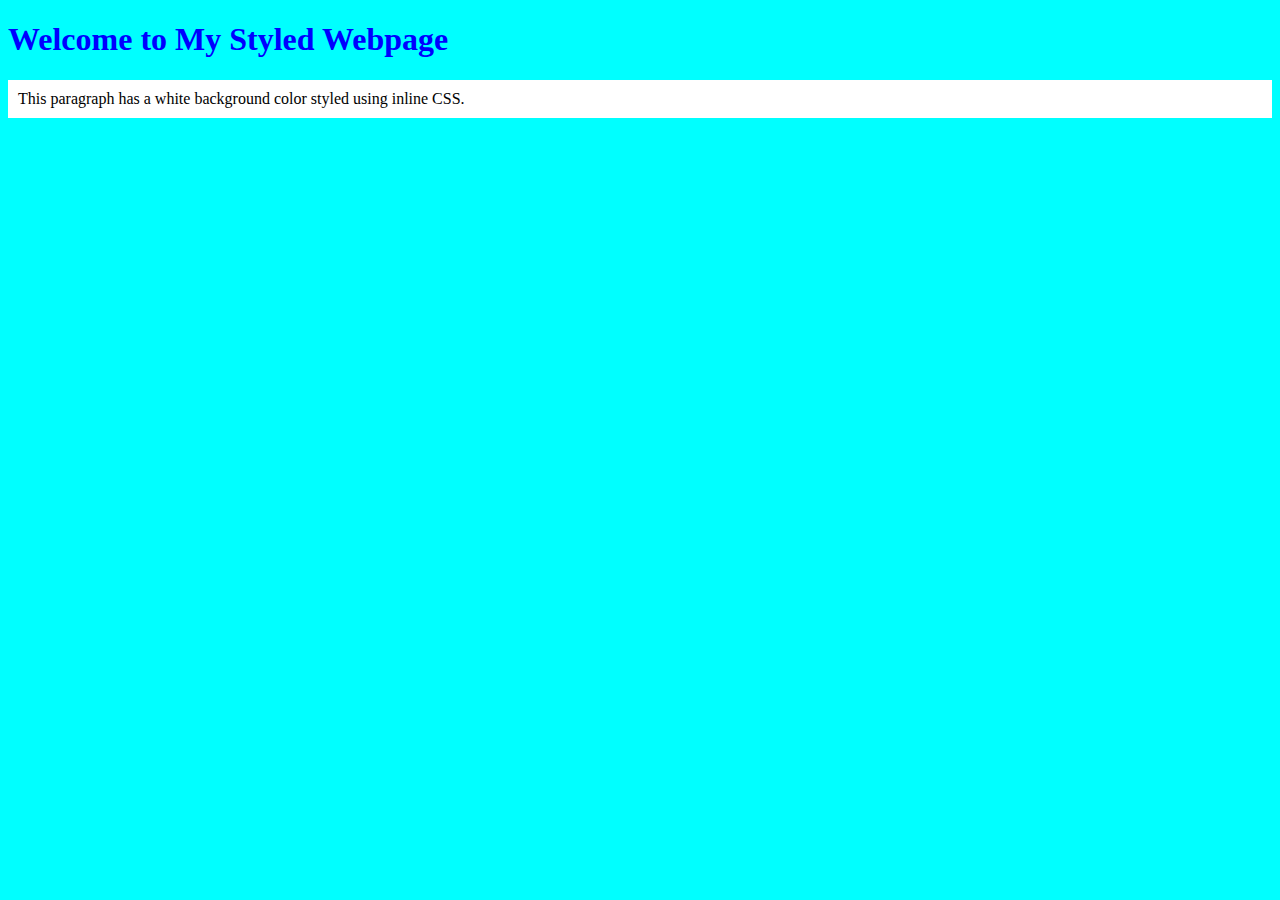
<file: index.html>
<!DOCTYPE html>
<html lang="en">
<head>
    <meta charset="UTF-8">
    <meta name="viewport" content="width=device-width, initial-scale=1.0">
    <title>Document</title>
    <link rel="stylesheet" href="cssforhomework3.css">
    <style>
        h1 {
            color: blue;
        }
    </style>
</head>
<body>
    <!-- Internal Style Applied to Heading -->
    <h1>Welcome to My Styled Webpage</h1>

    <!-- Inline Style Applied to Paragraph -->
    <p style="background-color: white; padding: 10px;">
        This paragraph has a white background color styled using inline CSS.
    </p>
</body>
</html>
</file>
<file: cssforhomework3.css>
body {
    background-color: cyan;
}
</file>
